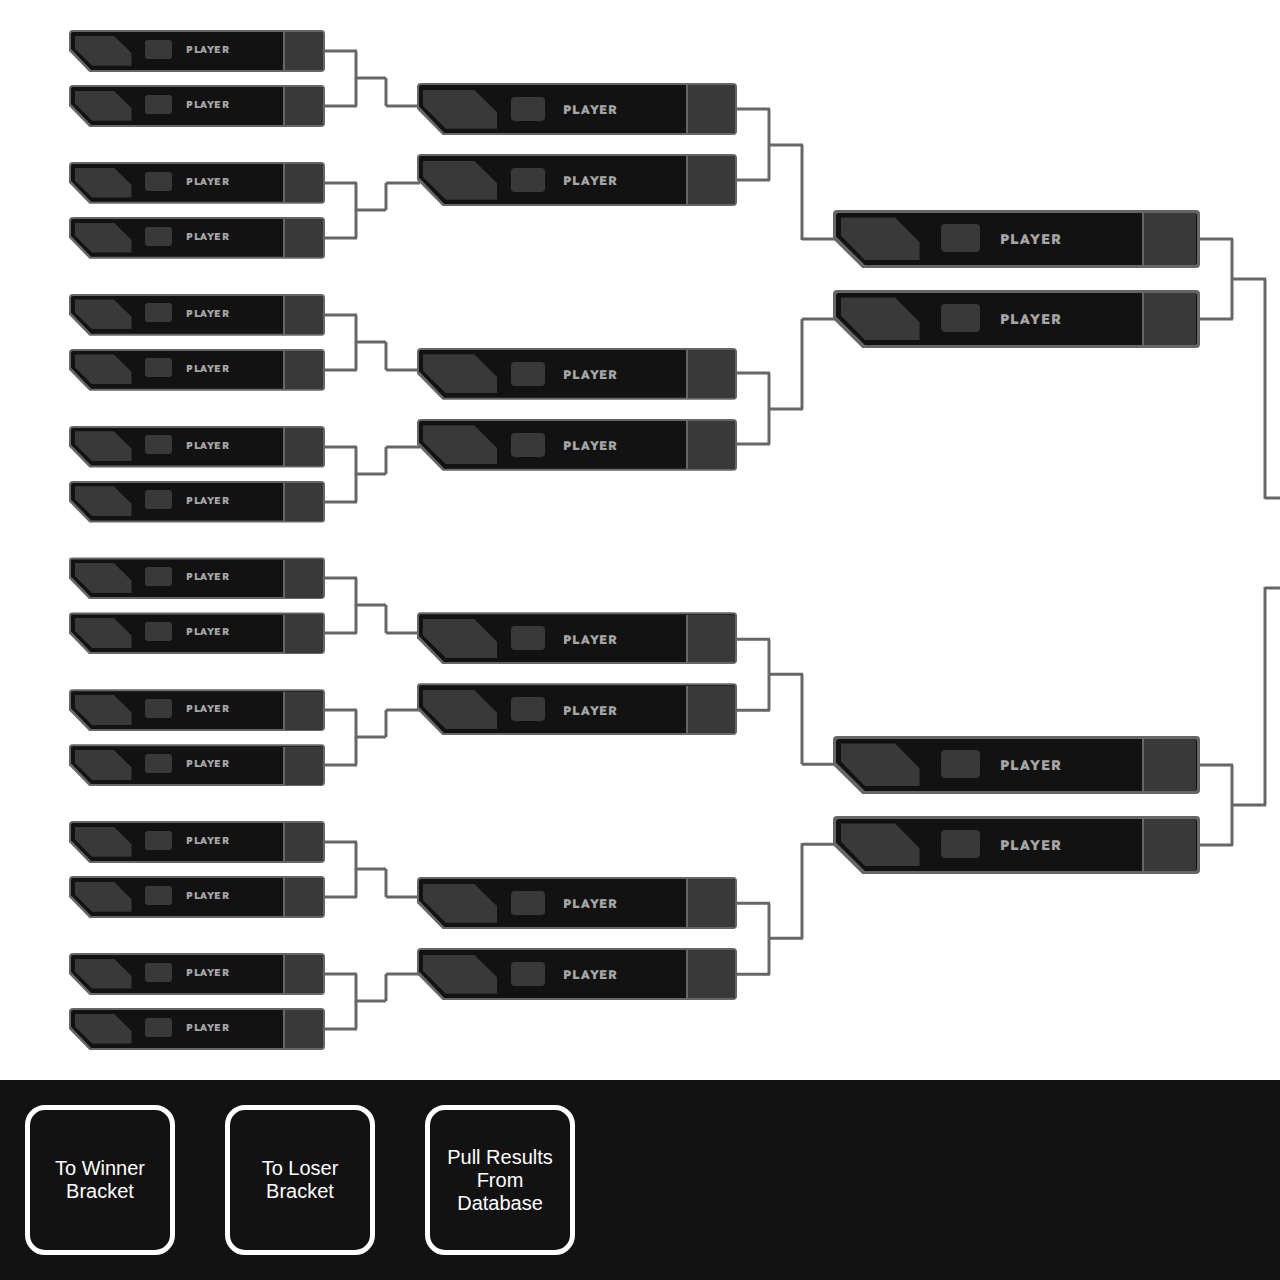
<file: brackets/index.html>
<!DOCTYPE html>
<html lang="en">
<head>
    <meta charset="UTF-8">
    <meta name="viewport" content="width=device-width, initial-scale=1.0">
    <title>Document</title>

    <script src="deps/reconnecting-websocket.min.js"></script>
	<script src="https://ajax.googleapis.com/ajax/libs/jquery/3.6.0/jquery.min.js"></script>

    <link href="css/style.css" rel="stylesheet">
    <link rel="preconnect" href="https://fonts.googleapis.com">
    <link rel="preconnect" href="https://fonts.gstatic.com" crossorigin>
    <link href="https://fonts.googleapis.com/css2?family=IBM+Plex+Mono:wght@600&family=Lexend:wght@700;800&display=swap" rel="stylesheet">
</head>
<body>
    <div id="main">
        <section class="bracketWhole" id="upperBracket">
            <!-- Winner Bracket Round 1 -->
            <section class="roundDisplayType display-flex-column-space-between" id="winnerBracketRound1">
                <div class="winnerBracketRound1Matches display-flex-column-space-between" id="match1" winnerTo="match13Player1" loserTo="match9Player1">
                    <div class="horizontalLayoutPlayer winnerBracketRound1" id="match1Player1">
                        <div class="horizontalLayoutPlayerOverlay winnerBracketRound1To2AndLowerBracketPlayerOverlay winnerBracketRound1Overlay"></div>
                        <div class="playerCardElement horizontalLayoutScore winnerBracketRound1Score"></div>
                        <div class="playerCardElement winnerBracketRound1Flag"></div>
                        <div class="winnerBracketRound1To4Name winnerBracketRound1Name">PLAYER</div>
                        <div class="playerCardElement horizontalLayoutPlayerProfilePicture winnerBracketRound1ProfilePicture"></div>
                    </div>
                    <div class="horizontalLayoutPlayer winnerBracketRound1" id="match1Player2">
                        <div class="horizontalLayoutPlayerOverlay winnerBracketRound1To2AndLowerBracketPlayerOverlay winnerBracketRound1Overlay"></div>
                        <div class="playerCardElement horizontalLayoutScore winnerBracketRound1Score"></div>
                        <div class="playerCardElement winnerBracketRound1Flag"></div>
                        <div class="winnerBracketRound1To4Name winnerBracketRound1Name">PLAYER</div>
                        <div class="playerCardElement horizontalLayoutPlayerProfilePicture winnerBracketRound1ProfilePicture"></div>
                    </div>
                </div>
                <div class="winnerBracketRound1Matches display-flex-column-space-between" id="match2" winnerTo="match13Player2" loserTo="match9Player2">
                    <div class="horizontalLayoutPlayer winnerBracketRound1" id="match2Player1">
                        <div class="horizontalLayoutPlayerOverlay winnerBracketRound1To2AndLowerBracketPlayerOverlay winnerBracketRound1Overlay"></div>
                        <div class="playerCardElement horizontalLayoutScore winnerBracketRound1Score"></div>
                        <div class="playerCardElement winnerBracketRound1Flag"></div>
                        <div class="winnerBracketRound1To4Name winnerBracketRound1Name">PLAYER</div>
                        <div class="playerCardElement horizontalLayoutPlayerProfilePicture winnerBracketRound1ProfilePicture"></div>
                    </div>
                    <div class="horizontalLayoutPlayer winnerBracketRound1" id="match2Player2">
                        <div class="horizontalLayoutPlayerOverlay winnerBracketRound1To2AndLowerBracketPlayerOverlay winnerBracketRound1Overlay"></div>
                        <div class="playerCardElement horizontalLayoutScore winnerBracketRound1Score"></div>
                        <div class="playerCardElement winnerBracketRound1Flag"></div>
                        <div class="winnerBracketRound1To4Name winnerBracketRound1Name">PLAYER</div>
                        <div class="playerCardElement horizontalLayoutPlayerProfilePicture winnerBracketRound1ProfilePicture"></div>
                    </div>
                </div>
                <div class="winnerBracketRound1Matches display-flex-column-space-between" id="match3" winnerTo="match14Player1" loserTo="match10Player1">
                    <div class="horizontalLayoutPlayer winnerBracketRound1" id="match3Player1">
                        <div class="horizontalLayoutPlayerOverlay winnerBracketRound1To2AndLowerBracketPlayerOverlay winnerBracketRound1Overlay"></div>
                        <div class="playerCardElement horizontalLayoutScore winnerBracketRound1Score"></div>
                        <div class="playerCardElement winnerBracketRound1Flag"></div>
                        <div class="winnerBracketRound1To4Name winnerBracketRound1Name">PLAYER</div>
                        <div class="playerCardElement horizontalLayoutPlayerProfilePicture winnerBracketRound1ProfilePicture"></div>
                    </div>
                    <div class="horizontalLayoutPlayer winnerBracketRound1" id="match3Player2">
                        <div class="horizontalLayoutPlayerOverlay winnerBracketRound1To2AndLowerBracketPlayerOverlay winnerBracketRound1Overlay"></div>
                        <div class="playerCardElement horizontalLayoutScore winnerBracketRound1Score"></div>
                        <div class="playerCardElement winnerBracketRound1Flag"></div>
                        <div class="winnerBracketRound1To4Name winnerBracketRound1Name">PLAYER</div>
                        <div class="playerCardElement horizontalLayoutPlayerProfilePicture winnerBracketRound1ProfilePicture"></div>
                    </div>
                </div>
                <div class="winnerBracketRound1Matches display-flex-column-space-between" id="match4" winnerTo="match14Player2" loserTo="match10Player2">
                    <div class="horizontalLayoutPlayer winnerBracketRound1" id="match4Player1">
                        <div class="horizontalLayoutPlayerOverlay winnerBracketRound1To2AndLowerBracketPlayerOverlay winnerBracketRound1Overlay"></div>
                        <div class="playerCardElement horizontalLayoutScore winnerBracketRound1Score"></div>
                        <div class="playerCardElement winnerBracketRound1Flag"></div>
                        <div class="winnerBracketRound1To4Name winnerBracketRound1Name">PLAYER</div>
                        <div class="playerCardElement horizontalLayoutPlayerProfilePicture winnerBracketRound1ProfilePicture"></div>
                    </div>
                    <div class="horizontalLayoutPlayer winnerBracketRound1" id="match4Player2">
                        <div class="horizontalLayoutPlayerOverlay winnerBracketRound1To2AndLowerBracketPlayerOverlay winnerBracketRound1Overlay"></div>
                        <div class="playerCardElement horizontalLayoutScore winnerBracketRound1Score"></div>
                        <div class="playerCardElement winnerBracketRound1Flag"></div>
                        <div class="winnerBracketRound1To4Name winnerBracketRound1Name">PLAYER</div>
                        <div class="playerCardElement horizontalLayoutPlayerProfilePicture winnerBracketRound1ProfilePicture"></div>
                    </div>
                </div>
                <div class="winnerBracketRound1Matches display-flex-column-space-between" id="match5" winnerTo="match15Player1" loserTo="match11Player1">
                    <div class="horizontalLayoutPlayer winnerBracketRound1" id="match5Player1">
                        <div class="horizontalLayoutPlayerOverlay winnerBracketRound1To2AndLowerBracketPlayerOverlay winnerBracketRound1Overlay"></div>
                        <div class="playerCardElement horizontalLayoutScore winnerBracketRound1Score"></div>
                        <div class="playerCardElement winnerBracketRound1Flag"></div>
                        <div class="winnerBracketRound1To4Name winnerBracketRound1Name">PLAYER</div>
                        <div class="playerCardElement horizontalLayoutPlayerProfilePicture winnerBracketRound1ProfilePicture"></div>
                    </div>
                    <div class="horizontalLayoutPlayer winnerBracketRound1" id="match5Player2">
                        <div class="horizontalLayoutPlayerOverlay winnerBracketRound1To2AndLowerBracketPlayerOverlay winnerBracketRound1Overlay"></div>
                        <div class="playerCardElement horizontalLayoutScore winnerBracketRound1Score"></div>
                        <div class="playerCardElement winnerBracketRound1Flag"></div>
                        <div class="winnerBracketRound1To4Name winnerBracketRound1Name">PLAYER</div>
                        <div class="playerCardElement horizontalLayoutPlayerProfilePicture winnerBracketRound1ProfilePicture"></div>
                    </div>
                </div>
                <div class="winnerBracketRound1Matches display-flex-column-space-between" id="match6" winnerTo="match15Player2" loserTo="match11Player2">
                    <div class="horizontalLayoutPlayer winnerBracketRound1" id="match6Player1">
                        <div class="horizontalLayoutPlayerOverlay winnerBracketRound1To2AndLowerBracketPlayerOverlay winnerBracketRound1Overlay"></div>
                        <div class="playerCardElement horizontalLayoutScore winnerBracketRound1Score"></div>
                        <div class="playerCardElement winnerBracketRound1Flag"></div>
                        <div class="winnerBracketRound1To4Name winnerBracketRound1Name">PLAYER</div>
                        <div class="playerCardElement horizontalLayoutPlayerProfilePicture winnerBracketRound1ProfilePicture"></div>
                    </div>
                    <div class="horizontalLayoutPlayer winnerBracketRound1" id="match6Player2">
                        <div class="horizontalLayoutPlayerOverlay winnerBracketRound1To2AndLowerBracketPlayerOverlay winnerBracketRound1Overlay"></div>
                        <div class="playerCardElement horizontalLayoutScore winnerBracketRound1Score"></div>
                        <div class="playerCardElement winnerBracketRound1Flag"></div>
                        <div class="winnerBracketRound1To4Name winnerBracketRound1Name">PLAYER</div>
                        <div class="playerCardElement horizontalLayoutPlayerProfilePicture winnerBracketRound1ProfilePicture"></div>
                    </div>
                </div>
                <div class="winnerBracketRound1Matches display-flex-column-space-between" id="match7" winnerTo="match16Player1" loserTo="match12Player1">
                    <div class="horizontalLayoutPlayer winnerBracketRound1" id="match7Player1">
                        <div class="horizontalLayoutPlayerOverlay winnerBracketRound1To2AndLowerBracketPlayerOverlay winnerBracketRound1Overlay"></div>
                        <div class="playerCardElement horizontalLayoutScore winnerBracketRound1Score"></div>
                        <div class="playerCardElement winnerBracketRound1Flag"></div>
                        <div class="winnerBracketRound1To4Name winnerBracketRound1Name">PLAYER</div>
                        <div class="playerCardElement horizontalLayoutPlayerProfilePicture winnerBracketRound1ProfilePicture"></div>
                    </div>
                    <div class="horizontalLayoutPlayer winnerBracketRound1" id="match7Player2">
                        <div class="horizontalLayoutPlayerOverlay winnerBracketRound1To2AndLowerBracketPlayerOverlay winnerBracketRound1Overlay"></div>
                        <div class="playerCardElement horizontalLayoutScore winnerBracketRound1Score"></div>
                        <div class="playerCardElement winnerBracketRound1Flag"></div>
                        <div class="winnerBracketRound1To4Name winnerBracketRound1Name">PLAYER</div>
                        <div class="playerCardElement horizontalLayoutPlayerProfilePicture winnerBracketRound1ProfilePicture"></div>
                    </div>
                </div>
                <div class="winnerBracketRound1Matches display-flex-column-space-between" id="match8" winnerTo="match16Player2" loserTo="match12Player2">
                    <div class="horizontalLayoutPlayer winnerBracketRound1" id="match8Player1">
                        <div class="horizontalLayoutPlayerOverlay winnerBracketRound1To2AndLowerBracketPlayerOverlay winnerBracketRound1Overlay"></div>
                        <div class="playerCardElement horizontalLayoutScore winnerBracketRound1Score"></div>
                        <div class="playerCardElement winnerBracketRound1Flag"></div>
                        <div class="winnerBracketRound1To4Name winnerBracketRound1Name">PLAYER</div>
                        <div class="playerCardElement horizontalLayoutPlayerProfilePicture winnerBracketRound1ProfilePicture"></div>
                    </div>
                    <div class="horizontalLayoutPlayer winnerBracketRound1" id="match8Player2">
                        <div class="horizontalLayoutPlayerOverlay winnerBracketRound1To2AndLowerBracketPlayerOverlay winnerBracketRound1Overlay"></div>
                        <div class="playerCardElement horizontalLayoutScore winnerBracketRound1Score"></div>
                        <div class="playerCardElement winnerBracketRound1Flag"></div>
                        <div class="winnerBracketRound1To4Name winnerBracketRound1Name">PLAYER</div>
                        <div class="playerCardElement horizontalLayoutPlayerProfilePicture winnerBracketRound1ProfilePicture"></div>
                    </div>
                </div>
            </section>
            <section class="roundDisplayType display-flex-column-space-between" id="winnerBracketRound1Lines">
                <svg width="95" height="97" id="linesMatch1"></svg>
                <svg width="95" height="97" id="linesMatch2"></svg>
                <svg width="95" height="97" id="linesMatch3"></svg>
                <svg width="95" height="97" id="linesMatch4"></svg>
                <svg width="95" height="97" id="linesMatch5"></svg>
                <svg width="95" height="97" id="linesMatch6"></svg>
                <svg width="95" height="97" id="linesMatch7"></svg>
                <svg width="95" height="97" id="linesMatch8"></svg>
            </section>
            <!-- Winner Bracket Round 2 -->
            <section class="roundDisplayType display-flex-column-space-between" id="winnerBracketRound2">
                <div class="winnerBracketRound2Matches display-flex-column-space-between" id="match13" winnerTo="match23Player1" loserTo="match17Player1">
                    <div class="horizontalLayoutPlayer winnerBracketRound2" id="match13Player1">
                        <div class="horizontalLayoutPlayerOverlay winnerBracketRound1To2AndLowerBracketPlayerOverlay winnerBracketRound2Overlay"></div>
                        <div class="playerCardElement horizontalLayoutScore winnerBracketRound2Score"></div>
                        <div class="playerCardElement winnerBracketRound2Flag"></div>
                        <div class="winnerBracketRound1To4Name winnerBracketRound2Name">PLAYER</div>
                        <div class="playerCardElement horizontalLayoutPlayerProfilePicture winnerBracketRound2ProfilePicture"></div>
                    </div>
                    <div class="horizontalLayoutPlayer winnerBracketRound2" id="match13Player2">
                        <div class="horizontalLayoutPlayerOverlay winnerBracketRound1To2AndLowerBracketPlayerOverlay winnerBracketRound2Overlay"></div>
                        <div class="playerCardElement horizontalLayoutScore winnerBracketRound2Score"></div>
                        <div class="playerCardElement winnerBracketRound2Flag"></div>
                        <div class="winnerBracketRound1To4Name winnerBracketRound2Name">PLAYER</div>
                        <div class="playerCardElement horizontalLayoutPlayerProfilePicture winnerBracketRound2ProfilePicture"></div>
                    </div>
                </div>
                <div class="winnerBracketRound2Matches display-flex-column-space-between" id="match14" winnerTo="match23Player2" loserTo="match18Player1">
                    <div class="horizontalLayoutPlayer winnerBracketRound2" id="match14Player1">
                        <div class="horizontalLayoutPlayerOverlay winnerBracketRound1To2AndLowerBracketPlayerOverlay winnerBracketRound2Overlay"></div>
                        <div class="playerCardElement horizontalLayoutScore winnerBracketRound2Score"></div>
                        <div class="playerCardElement winnerBracketRound2Flag"></div>
                        <div class="winnerBracketRound1To4Name winnerBracketRound2Name">PLAYER</div>
                        <div class="playerCardElement horizontalLayoutPlayerProfilePicture winnerBracketRound2ProfilePicture"></div>
                    </div>
                    <div class="horizontalLayoutPlayer winnerBracketRound2" id="match14Player2">
                        <div class="horizontalLayoutPlayerOverlay winnerBracketRound1To2AndLowerBracketPlayerOverlay winnerBracketRound2Overlay"></div>
                        <div class="playerCardElement horizontalLayoutScore winnerBracketRound2Score"></div>
                        <div class="playerCardElement winnerBracketRound2Flag"></div>
                        <div class="winnerBracketRound1To4Name winnerBracketRound2Name">PLAYER</div>
                        <div class="playerCardElement horizontalLayoutPlayerProfilePicture winnerBracketRound2ProfilePicture"></div>
                    </div>
                </div>
                <div class="winnerBracketRound2Matches display-flex-column-space-between" id="match15"  winnerTo="match24Player1" loserTo="match19Player1">
                    <div class="horizontalLayoutPlayer winnerBracketRound2" id="match15Player1">
                        <div class="horizontalLayoutPlayerOverlay winnerBracketRound1To2AndLowerBracketPlayerOverlay winnerBracketRound2Overlay"></div>
                        <div class="playerCardElement horizontalLayoutScore winnerBracketRound2Score"></div>
                        <div class="playerCardElement winnerBracketRound2Flag"></div>
                        <div class="winnerBracketRound1To4Name winnerBracketRound2Name">PLAYER</div>
                        <div class="playerCardElement horizontalLayoutPlayerProfilePicture winnerBracketRound2ProfilePicture"></div>
                    </div>
                    <div class="horizontalLayoutPlayer winnerBracketRound2" id="match15Player2">
                        <div class="horizontalLayoutPlayerOverlay winnerBracketRound1To2AndLowerBracketPlayerOverlay winnerBracketRound2Overlay"></div>
                        <div class="playerCardElement horizontalLayoutScore winnerBracketRound2Score"></div>
                        <div class="playerCardElement winnerBracketRound2Flag"></div>
                        <div class="winnerBracketRound1To4Name winnerBracketRound2Name">PLAYER</div>
                        <div class="playerCardElement horizontalLayoutPlayerProfilePicture winnerBracketRound2ProfilePicture"></div>
                    </div>
                </div>
                <div class="winnerBracketRound2Matches display-flex-column-space-between" id="match16" winnerTo="match24Player2" loserTo="match20Player1">
                    <div class="horizontalLayoutPlayer winnerBracketRound2" id="match16Player1">
                        <div class="horizontalLayoutPlayerOverlay winnerBracketRound1To2AndLowerBracketPlayerOverlay winnerBracketRound2Overlay"></div>
                        <div class="playerCardElement horizontalLayoutScore winnerBracketRound2Score"></div>
                        <div class="playerCardElement winnerBracketRound2Flag"></div>
                        <div class="winnerBracketRound1To4Name winnerBracketRound2Name">PLAYER</div>
                        <div class="playerCardElement horizontalLayoutPlayerProfilePicture winnerBracketRound2ProfilePicture"></div>
                    </div>
                    <div class="horizontalLayoutPlayer winnerBracketRound2" id="match16Player2">
                        <div class="horizontalLayoutPlayerOverlay winnerBracketRound1To2AndLowerBracketPlayerOverlay winnerBracketRound2Overlay"></div>
                        <div class="playerCardElement horizontalLayoutScore winnerBracketRound2Score"></div>
                        <div class="playerCardElement winnerBracketRound2Flag"></div>
                        <div class="winnerBracketRound1To4Name winnerBracketRound2Name">PLAYER</div>
                        <div class="playerCardElement horizontalLayoutPlayerProfilePicture winnerBracketRound2ProfilePicture"></div>
                    </div>
                </div>
            </section>
            <section class="roundDisplayType display-flex-column-space-between" id="winnerBracketRound2Lines">
                <svg width="100" height="229.25" id="linesMatch13"></svg>
                <svg width="100" height="229.25" id="linesMatch14"></svg>
                <svg width="100" height="229.25" id="linesMatch15"></svg>
                <svg width="100" height="229.25" id="linesMatch16"></svg>
            </section>
            <!-- Winner Bracket Round 3 -->
            <section class="roundDisplayType display-flex-column-space-between" id="winnerBracketRound3">
                <div class="winnerBracketRound3Matches display-flex-column-space-between" id="match23" winnerTo="match28Player1" loserTo="match25Player1">
                    <div class="horizontalLayoutPlayer winnerBracketRound3" id="match23Player1">
                        <div class="horizontalLayoutPlayerOverlay winnerBracketRound3To4Overlay winnerBracketRound3Overlay"></div>
                        <div class="playerCardElement horizontalLayoutScore winnerBracketRound3Score"></div>
                        <div class="playerCardElement winnerBracketRound3Flag"></div>
                        <div class="winnerBracketRound1To4Name winnerBracketRound3Name">PLAYER</div>
                        <div class="playerCardElement horizontalLayoutPlayerProfilePicture winnerBracketRound3ProfilePicture"></div>
                    </div>
                    <div class="horizontalLayoutPlayer winnerBracketRound3" id="match23Player2">
                        <div class="horizontalLayoutPlayerOverlay winnerBracketRound3To4Overlay winnerBracketRound3Overlay"></div>
                        <div class="playerCardElement horizontalLayoutScore winnerBracketRound3Score"></div>
                        <div class="playerCardElement winnerBracketRound3Flag"></div>
                        <div class="winnerBracketRound1To4Name winnerBracketRound3Name">PLAYER</div>
                        <div class="playerCardElement horizontalLayoutPlayerProfilePicture winnerBracketRound3ProfilePicture"></div>
                    </div>
                </div>
                <div class="winnerBracketRound3Matches display-flex-column-space-between" id="match24" winnerTo="match28Player2" loserTo="match26Player1">
                    <div class="horizontalLayoutPlayer winnerBracketRound3" id="match24Player1">
                        <div class="horizontalLayoutPlayerOverlay winnerBracketRound3To4Overlay winnerBracketRound3Overlay"></div>
                        <div class="playerCardElement horizontalLayoutScore winnerBracketRound3Score"></div>
                        <div class="playerCardElement winnerBracketRound3Flag"></div>
                        <div class="winnerBracketRound1To4Name winnerBracketRound3Name">PLAYER</div>
                        <div class="playerCardElement horizontalLayoutPlayerProfilePicture winnerBracketRound3ProfilePicture"></div>
                    </div>
                    <div class="horizontalLayoutPlayer winnerBracketRound3" id="match24Player2">
                        <div class="horizontalLayoutPlayerOverlay winnerBracketRound3To4Overlay winnerBracketRound3Overlay"></div>
                        <div class="playerCardElement horizontalLayoutScore winnerBracketRound3Score"></div>
                        <div class="playerCardElement winnerBracketRound3Flag"></div>
                        <div class="winnerBracketRound1To4Name winnerBracketRound3Name">PLAYER</div>
                        <div class="playerCardElement horizontalLayoutPlayerProfilePicture winnerBracketRound3ProfilePicture"></div>
                    </div>
                </div>
            </section>
            <section class="roundDisplayType display-flex-column-space-between" id="winnerBracketRound3Lines">
                <svg width="100" height="332" id="linesMatch23"></svg>
                <svg width="100" height="332" id="linesMatch24"></svg>
            </section>
            <!-- Winner Bracket Round 4 -->
            <section class="roundDisplayType display-flex-column-space-between" id="winnerBracketRound4">
                <div class="winnerBracketRound4Matches display-flex-column-space-between" id="match28" winnerTo="match30Player1" loserTo="match29Player1">
                    <div class="horizontalLayoutPlayer winnerBracketRound4" id="match28Player1">
                        <div class="horizontalLayoutPlayerOverlay winnerBracketRound3To4Overlay winnerBracketRound4Overlay"></div>
                        <div class="playerCardElement horizontalLayoutScore winnerBracketRound4Score"></div>
                        <div class="playerCardElement winnerBracketRound4Flag"></div>
                        <div class="winnerBracketRound1To4Name winnerBracketRound4Name">PLAYER</div>
                        <div class="playerCardElement horizontalLayoutPlayerProfilePicture winnerBracketRound4ProfilePicture"></div>
                    </div>
                    <div class="horizontalLayoutPlayer winnerBracketRound4" id="match28Player2">
                        <div class="horizontalLayoutPlayerOverlay winnerBracketRound3To4Overlay winnerBracketRound4Overlay"></div>
                        <div class="playerCardElement horizontalLayoutScore winnerBracketRound4Score"></div>
                        <div class="playerCardElement winnerBracketRound4Flag"></div>
                        <div class="winnerBracketRound1To4Name winnerBracketRound4Name">PLAYER</div>
                        <div class="playerCardElement horizontalLayoutPlayerProfilePicture winnerBracketRound4ProfilePicture"></div>
                    </div>
                </div>
            </section>
            <section class="roundDisplayType display-flex-column-space-between" id="winnerBracketRound4Lines">
                <svg width="75" height="147" id="linesMatch28"></svg>
            </section>
            <!-- Winner Bracket Round 5 -->
            <section class="roundDisplayType display-flex-column-space-between" id="winnerBracketRound5">
                <div class="winnerBracketRound5Matches display-flex-column-space-between" id="match30" winnerTo="match31Player1" loserTo="match31Player2">
                    <div class="winnerBracketRound5And6Upper winnerBracketRound5And6Container" id="match30Player1">
                        <div class="winnerBracketRound5And6Overlay winnerBracketRound5And6UpperOverlay"></div>
                        <div class="playerCardElement winnerBracketRound5And6Score winnerBracketRound5And6UpperScore"></div>
                        <div class="playerCardElement winnerBracketRound5And6Flag winnerBracketRound5And6UpperFlag"></div>
                        <div class="verticalLayoutPlayerName winnerBracketRound5And6Name winnerBracketRound5And6UpperName">PLAYER</div>
                        <div class="playerCardElement winnerBracketRound5And6ProfilePicture verticalTopProfilePicture winnerBracketRound5And6UpperProfilePicture"></div>
                    </div>
                    <div class="winnerBracketRound5And6Lower winnerBracketRound5And6Container" id="match30Player2">
                        <div class="winnerBracketRound5And6Overlay winnerBracketRound5And6LowerOverlay"></div>
                        <div class="playerCardElement winnerBracketRound5And6Score winnerBracketRound5And6LowerScore"></div>
                        <div class="playerCardElement winnerBracketRound5And6Flag winnerBracketRound5And6LowerFlag"></div>
                        <div class="verticalLayoutPlayerName winnerBracketRound5And6Name winnerBracketRound5And6LowerName">PLAYER</div>
                        <div class="playerCardElement winnerBracketRound5And6ProfilePicture verticalBottomProfilePicture winnerBracketRound5And6LowerProfilePicture"></div>
                    </div>
                </div>
            </section>
            <section class="roundDisplayType display-flex-column-space-between" id="winnerBracketRound5Lines">
                <svg width="125" height="84" id="linesMatch30"></svg>
            </section>
            <!-- Winner Bracket Round 6 -->
            <section class="roundDisplayType display-flex-column-space-between" id="winnerBracketRound6">
                <div class="winnerBracketRound6Matches display-flex-column-space-between" id="match31">
                    <div class="winnerBracketRound5And6Upper winnerBracketRound5And6Container" id="match31Player1">
                        <div class="winnerBracketRound5And6Overlay winnerBracketRound5And6UpperOverlay"></div>
                        <div class="playerCardElement winnerBracketRound5And6Score winnerBracketRound5And6UpperScore"></div>
                        <div class="playerCardElement winnerBracketRound5And6Flag winnerBracketRound5And6UpperFlag"></div>
                        <div class="verticalLayoutPlayerName winnerBracketRound5And6Name winnerBracketRound5And6UpperName">PLAYER</div>
                        <div class="playerCardElement winnerBracketRound5And6ProfilePicture verticalTopProfilePicture winnerBracketRound5And6UpperProfilePicture"></div>
                    </div>
                    <div class="winnerBracketRound5And6Lower winnerBracketRound5And6Container" id="match31Player2">
                        <div class="winnerBracketRound5And6Overlay winnerBracketRound5And6LowerOverlay"></div>
                        <div class="playerCardElement winnerBracketRound5And6Score winnerBracketRound5And6LowerScore"></div>
                        <div class="playerCardElement winnerBracketRound5And6Flag winnerBracketRound5And6LowerFlag"></div>
                        <div class="verticalLayoutPlayerName winnerBracketRound5And6Name winnerBracketRound5And6LowerName">PLAYER</div>
                        <div class="playerCardElement winnerBracketRound5And6ProfilePicture verticalBottomProfilePicture winnerBracketRound5And6LowerProfilePicture"></div>
                    </div>
                </div>
            </section>
        </section>
        <section class="bracketWhole" id="lowerBracket">
            <!-- Lower Bracket Round 1 -->
            <section class="roundDisplayType display-flex-column-space-between lowerBracketRound lowerBracketRounds1And2" id="lowerBracketRound1">
                <div class="lowerBracketRound1Match" id="match9" winnerTo="match20Player2">
                    <div class="horizontalLayoutPlayer lowerBracketPlayer" id="match9Player1">
                        <div class="horizontalLayoutPlayerOverlay winnerBracketRound1To2AndLowerBracketPlayerOverlay lowerBracketPlayerOverlay"></div>
                        <div class="playerCardElement horizontalLayoutScore lowerBracketPlayerScore"></div>
                        <div class="playerCardElement lowerBracketPlayerFlag"></div>
                        <div class="lowerBracketPlayerName">PLAYER</div>
                        <div class="horizontalLayoutPlayerProfilePicture playerCard lowerBracketPlayerProfilePicture"></div>
                    </div>
                    <div class="horizontalLayoutPlayer lowerBracketPlayer" id="match9Player2">
                        <div class="horizontalLayoutPlayerOverlay winnerBracketRound1To2AndLowerBracketPlayerOverlay lowerBracketPlayerOverlay"></div>
                        <div class="playerCardElement horizontalLayoutScore lowerBracketPlayerScore"></div>
                        <div class="playerCardElement lowerBracketPlayerFlag"></div>
                        <div class="lowerBracketPlayerName">PLAYER</div>
                        <div class="horizontalLayoutPlayerProfilePicture playerCard lowerBracketPlayerProfilePicture"></div>
                    </div>
                </div>
                <div class="lowerBracketRound1Match" id="match10" winnerTo="match19Player2">
                    <div class="horizontalLayoutPlayer lowerBracketPlayer" id="match10Player1">
                        <div class="horizontalLayoutPlayerOverlay winnerBracketRound1To2AndLowerBracketPlayerOverlay lowerBracketPlayerOverlay"></div>
                        <div class="playerCardElement horizontalLayoutScore lowerBracketPlayerScore"></div>
                        <div class="playerCardElement lowerBracketPlayerFlag"></div>
                        <div class="lowerBracketPlayerName">PLAYER</div>
                        <div class="horizontalLayoutPlayerProfilePicture playerCard lowerBracketPlayerProfilePicture"></div>
                    </div>
                    <div class="horizontalLayoutPlayer lowerBracketPlayer" id="match10Player2">
                        <div class="horizontalLayoutPlayerOverlay winnerBracketRound1To2AndLowerBracketPlayerOverlay lowerBracketPlayerOverlay"></div>
                        <div class="playerCardElement horizontalLayoutScore lowerBracketPlayerScore"></div>
                        <div class="playerCardElement lowerBracketPlayerFlag"></div>
                        <div class="lowerBracketPlayerName">PLAYER</div>
                        <div class="horizontalLayoutPlayerProfilePicture playerCard lowerBracketPlayerProfilePicture"></div>
                    </div>
                </div>
                <div class="lowerBracketRound1Match" id="match11" winnerTo="match18Player2">
                    <div class="horizontalLayoutPlayer lowerBracketPlayer" id="match11Player1">
                        <div class="horizontalLayoutPlayerOverlay winnerBracketRound1To2AndLowerBracketPlayerOverlay lowerBracketPlayerOverlay"></div>
                        <div class="playerCardElement horizontalLayoutScore lowerBracketPlayerScore"></div>
                        <div class="playerCardElement lowerBracketPlayerFlag"></div>
                        <div class="lowerBracketPlayerName">PLAYER</div>
                        <div class="horizontalLayoutPlayerProfilePicture playerCard lowerBracketPlayerProfilePicture"></div>
                    </div>
                    <div class="horizontalLayoutPlayer lowerBracketPlayer" id="match11Player2">
                        <div class="horizontalLayoutPlayerOverlay winnerBracketRound1To2AndLowerBracketPlayerOverlay lowerBracketPlayerOverlay"></div>
                        <div class="playerCardElement horizontalLayoutScore lowerBracketPlayerScore"></div>
                        <div class="playerCardElement lowerBracketPlayerFlag"></div>
                        <div class="lowerBracketPlayerName">PLAYER</div>
                        <div class="horizontalLayoutPlayerProfilePicture playerCard lowerBracketPlayerProfilePicture"></div>
                    </div>
                </div>
                <div class="lowerBracketRound1Match" id="match12" winnerTo="match17Player2">
                    <div class="horizontalLayoutPlayer lowerBracketPlayer" id="match12Player1">
                        <div class="horizontalLayoutPlayerOverlay winnerBracketRound1To2AndLowerBracketPlayerOverlay lowerBracketPlayerOverlay"></div>
                        <div class="playerCardElement horizontalLayoutScore lowerBracketPlayerScore"></div>
                        <div class="playerCardElement lowerBracketPlayerFlag"></div>
                        <div class="lowerBracketPlayerName">PLAYER</div>
                        <div class="horizontalLayoutPlayerProfilePicture playerCard lowerBracketPlayerProfilePicture"></div>
                    </div>
                    <div class="horizontalLayoutPlayer lowerBracketPlayer" id="match12Player2">
                        <div class="horizontalLayoutPlayerOverlay winnerBracketRound1To2AndLowerBracketPlayerOverlay lowerBracketPlayerOverlay"></div>
                        <div class="playerCardElement horizontalLayoutScore lowerBracketPlayerScore"></div>
                        <div class="playerCardElement lowerBracketPlayerFlag"></div>
                        <div class="lowerBracketPlayerName">PLAYER</div>
                        <div class="horizontalLayoutPlayerProfilePicture playerCard lowerBracketPlayerProfilePicture"></div>
                    </div>
                </div>
            </section>
            <section class="roundDisplayType display-flex-column-space-between lowerBracketRounds1And2Lines" id="lowerBracketRound1Lines">
                <svg width="44" height="120" id="linesMatch9"></svg>
                <svg width="44" height="120" id="linesMatch10"></svg>
                <svg width="44" height="120" id="linesMatch11"></svg>
                <svg width="44" height="120" id="linesMatch12"></svg>
            </section>
            <!-- Lower Bracket Round 2 -->
            <section class="roundDisplayType display-flex-column-space-between lowerBracketRound lowerBracketRounds1And2" id="lowerBracketRound2">
                <div class="lowerBracketRound1Match" id="match20" winnerTo="match22Player1">
                    <div class="horizontalLayoutPlayer lowerBracketPlayer" id="match20Player1">
                        <div class="horizontalLayoutPlayerOverlay winnerBracketRound1To2AndLowerBracketPlayerOverlay lowerBracketPlayerOverlay"></div>
                        <div class="playerCardElement horizontalLayoutScore lowerBracketPlayerScore"></div>
                        <div class="playerCardElement lowerBracketPlayerFlag"></div>
                        <div class="lowerBracketPlayerName">PLAYER</div>
                        <div class="horizontalLayoutPlayerProfilePicture playerCard lowerBracketPlayerProfilePicture"></div>
                    </div>
                    <div class="horizontalLayoutPlayer lowerBracketPlayer" id="match20Player2">
                        <div class="horizontalLayoutPlayerOverlay winnerBracketRound1To2AndLowerBracketPlayerOverlay lowerBracketPlayerOverlay"></div>
                        <div class="playerCardElement horizontalLayoutScore lowerBracketPlayerScore"></div>
                        <div class="playerCardElement lowerBracketPlayerFlag"></div>
                        <div class="lowerBracketPlayerName">PLAYER</div>
                        <div class="horizontalLayoutPlayerProfilePicture playerCard lowerBracketPlayerProfilePicture"></div>
                    </div>
                </div>
                <div class="lowerBracketRound1Match" id="match19" winnerTo="match22Player2">
                    <div class="horizontalLayoutPlayer lowerBracketPlayer" id="match19Player1">
                        <div class="horizontalLayoutPlayerOverlay winnerBracketRound1To2AndLowerBracketPlayerOverlay lowerBracketPlayerOverlay"></div>
                        <div class="playerCardElement horizontalLayoutScore lowerBracketPlayerScore"></div>
                        <div class="playerCardElement lowerBracketPlayerFlag"></div>
                        <div class="lowerBracketPlayerName">PLAYER</div>
                        <div class="horizontalLayoutPlayerProfilePicture playerCard lowerBracketPlayerProfilePicture"></div>
                    </div>
                    <div class="horizontalLayoutPlayer lowerBracketPlayer" id="match19Player2">
                        <div class="horizontalLayoutPlayerOverlay winnerBracketRound1To2AndLowerBracketPlayerOverlay lowerBracketPlayerOverlay"></div>
                        <div class="playerCardElement horizontalLayoutScore lowerBracketPlayerScore"></div>
                        <div class="playerCardElement lowerBracketPlayerFlag"></div>
                        <div class="lowerBracketPlayerName">PLAYER</div>
                        <div class="horizontalLayoutPlayerProfilePicture playerCard lowerBracketPlayerProfilePicture"></div>
                    </div>
                </div>
                <div class="lowerBracketRound1Match" id="match18" winnerTo="match21Player1">
                    <div class="horizontalLayoutPlayer lowerBracketPlayer" id="match18Player1">
                        <div class="horizontalLayoutPlayerOverlay winnerBracketRound1To2AndLowerBracketPlayerOverlay lowerBracketPlayerOverlay"></div>
                        <div class="playerCardElement horizontalLayoutScore lowerBracketPlayerScore"></div>
                        <div class="playerCardElement lowerBracketPlayerFlag"></div>
                        <div class="lowerBracketPlayerName">PLAYER</div>
                        <div class="horizontalLayoutPlayerProfilePicture playerCard lowerBracketPlayerProfilePicture"></div>
                    </div>
                    <div class="horizontalLayoutPlayer lowerBracketPlayer" id="match18Player2">
                        <div class="horizontalLayoutPlayerOverlay winnerBracketRound1To2AndLowerBracketPlayerOverlay lowerBracketPlayerOverlay"></div>
                        <div class="playerCardElement horizontalLayoutScore lowerBracketPlayerScore"></div>
                        <div class="playerCardElement lowerBracketPlayerFlag"></div>
                        <div class="lowerBracketPlayerName">PLAYER</div>
                        <div class="horizontalLayoutPlayerProfilePicture playerCard lowerBracketPlayerProfilePicture"></div>
                    </div>
                </div>
                <div class="lowerBracketRound1Match" id="match17" winnerTo="match21Player2">
                    <div class="horizontalLayoutPlayer lowerBracketPlayer" id="match17Player1">
                        <div class="horizontalLayoutPlayerOverlay winnerBracketRound1To2AndLowerBracketPlayerOverlay lowerBracketPlayerOverlay"></div>
                        <div class="playerCardElement horizontalLayoutScore lowerBracketPlayerScore"></div>
                        <div class="playerCardElement lowerBracketPlayerFlag"></div>
                        <div class="lowerBracketPlayerName">PLAYER</div>
                        <div class="horizontalLayoutPlayerProfilePicture playerCard lowerBracketPlayerProfilePicture"></div>
                    </div>
                    <div class="horizontalLayoutPlayer lowerBracketPlayer" id="match17Player2">
                        <div class="horizontalLayoutPlayerOverlay winnerBracketRound1To2AndLowerBracketPlayerOverlay lowerBracketPlayerOverlay"></div>
                        <div class="playerCardElement horizontalLayoutScore lowerBracketPlayerScore"></div>
                        <div class="playerCardElement lowerBracketPlayerFlag"></div>
                        <div class="lowerBracketPlayerName">PLAYER</div>
                        <div class="horizontalLayoutPlayerProfilePicture playerCard lowerBracketPlayerProfilePicture"></div>
                    </div>
                </div>
            </section>
            <section class="roundDisplayType display-flex-column-space-between lowerBracketRounds1And2Lines" id="lowerBracketRound2Lines">
                <svg width="40" height="120" id="linesMatch20"></svg>
                <svg width="40" height="120" id="linesMatch19"></svg>
                <svg width="40" height="120" id="linesMatch18"></svg>
                <svg width="40" height="120" id="linesMatch17"></svg>
            </section>
            <!-- Lower Bracket Round 3 -->
            <section class="roundDisplayType display-flex-column-space-between lowerBracketRound" id="lowerBracketRound3">
                <div class="lowerBracketRound1Match" id="match22" winnerTo="match25Player2">
                    <div class="horizontalLayoutPlayer lowerBracketPlayer" id="match22Player1" winnerTo="match25Player2">
                        <div class="horizontalLayoutPlayerOverlay winnerBracketRound1To2AndLowerBracketPlayerOverlay lowerBracketPlayerOverlay"></div>
                        <div class="playerCardElement horizontalLayoutScore lowerBracketPlayerScore"></div>
                        <div class="playerCardElement lowerBracketPlayerFlag"></div>
                        <div class="lowerBracketPlayerName">PLAYER</div>
                        <div class="horizontalLayoutPlayerProfilePicture playerCard lowerBracketPlayerProfilePicture"></div>
                    </div>
                    <div class="horizontalLayoutPlayer lowerBracketPlayer" id="match22Player2">
                        <div class="horizontalLayoutPlayerOverlay winnerBracketRound1To2AndLowerBracketPlayerOverlay lowerBracketPlayerOverlay"></div>
                        <div class="playerCardElement horizontalLayoutScore lowerBracketPlayerScore"></div>
                        <div class="playerCardElement lowerBracketPlayerFlag"></div>
                        <div class="lowerBracketPlayerName">PLAYER</div>
                        <div class="horizontalLayoutPlayerProfilePicture playerCard lowerBracketPlayerProfilePicture"></div>
                    </div>
                </div>
                <div class="lowerBracketRound1Match" id="match21" winnerTo="match26Player2">
                    <div class="horizontalLayoutPlayer lowerBracketPlayer" id="match21Player1" winnerTo="match26Player2">
                        <div class="horizontalLayoutPlayerOverlay winnerBracketRound1To2AndLowerBracketPlayerOverlay lowerBracketPlayerOverlay"></div>
                        <div class="playerCardElement horizontalLayoutScore lowerBracketPlayerScore"></div>
                        <div class="playerCardElement lowerBracketPlayerFlag"></div>
                        <div class="lowerBracketPlayerName">PLAYER</div>
                        <div class="horizontalLayoutPlayerProfilePicture playerCard lowerBracketPlayerProfilePicture"></div>
                    </div>
                    <div class="horizontalLayoutPlayer lowerBracketPlayer" id="match21Player2">
                        <div class="horizontalLayoutPlayerOverlay winnerBracketRound1To2AndLowerBracketPlayerOverlay lowerBracketPlayerOverlay"></div>
                        <div class="playerCardElement horizontalLayoutScore lowerBracketPlayerScore"></div>
                        <div class="playerCardElement lowerBracketPlayerFlag"></div>
                        <div class="lowerBracketPlayerName">PLAYER</div>
                        <div class="horizontalLayoutPlayerProfilePicture playerCard lowerBracketPlayerProfilePicture"></div>
                    </div>
                </div>
            </section>
            <section class="roundDisplayType display-flex-column-space-between lowerBracketRounds3And4Lines" id="lowerBracketRound3Lines">
                <svg width="44" height="120" id="linesMatch22"></svg>
                <svg width="44" height="120" id="linesMatch21"></svg>
            </section>
            <!-- Lower Bracket Round 4 -->
            <section class="roundDisplayType display-flex-column-space-between lowerBracketRound" id="lowerBracketRound4">
                <div class="lowerBracketRound1Match" id="match25" winnerTo="match27Player1">
                    <div class="horizontalLayoutPlayer lowerBracketPlayer" id="match25Player1">
                        <div class="horizontalLayoutPlayerOverlay winnerBracketRound1To2AndLowerBracketPlayerOverlay lowerBracketPlayerOverlay"></div>
                        <div class="playerCardElement horizontalLayoutScore lowerBracketPlayerScore"></div>
                        <div class="playerCardElement lowerBracketPlayerFlag"></div>
                        <div class="lowerBracketPlayerName">PLAYER</div>
                        <div class="horizontalLayoutPlayerProfilePicture playerCard lowerBracketPlayerProfilePicture"></div>
                    </div>
                    <div class="horizontalLayoutPlayer lowerBracketPlayer" id="match25Player2">
                        <div class="horizontalLayoutPlayerOverlay winnerBracketRound1To2AndLowerBracketPlayerOverlay lowerBracketPlayerOverlay"></div>
                        <div class="playerCardElement horizontalLayoutScore lowerBracketPlayerScore"></div>
                        <div class="playerCardElement lowerBracketPlayerFlag"></div>
                        <div class="lowerBracketPlayerName">PLAYER</div>
                        <div class="horizontalLayoutPlayerProfilePicture playerCard lowerBracketPlayerProfilePicture"></div>
                    </div>
                </div>
                <div class="lowerBracketRound1Match" id="match26" winnerTo="match27Player2">
                    <div class="horizontalLayoutPlayer lowerBracketPlayer" id="match26Player1">
                        <div class="horizontalLayoutPlayerOverlay winnerBracketRound1To2AndLowerBracketPlayerOverlay lowerBracketPlayerOverlay"></div>
                        <div class="playerCardElement horizontalLayoutScore lowerBracketPlayerScore"></div>
                        <div class="playerCardElement lowerBracketPlayerFlag"></div>
                        <div class="lowerBracketPlayerName">PLAYER</div>
                        <div class="horizontalLayoutPlayerProfilePicture playerCard lowerBracketPlayerProfilePicture"></div>
                    </div>
                    <div class="horizontalLayoutPlayer lowerBracketPlayer" id="match26Player2">
                        <div class="horizontalLayoutPlayerOverlay winnerBracketRound1To2AndLowerBracketPlayerOverlay lowerBracketPlayerOverlay"></div>
                        <div class="playerCardElement horizontalLayoutScore lowerBracketPlayerScore"></div>
                        <div class="playerCardElement lowerBracketPlayerFlag"></div>
                        <div class="lowerBracketPlayerName">PLAYER</div>
                        <div class="horizontalLayoutPlayerProfilePicture playerCard lowerBracketPlayerProfilePicture"></div>
                    </div>
                </div>
            </section>
            <section class="roundDisplayType display-flex-column-space-between lowerBracketRounds3And4Lines" id="lowerBracketRound4Lines">
                <svg width="44" height="220" id="linesMatch25"></svg>
                <svg width="44" height="220" id="linesMatch26"></svg>
            </section>
            <!-- Lower Bracket Round 5 -->
            <section class="roundDisplayType display-flex-column-space-between lowerBracketRound" id="lowerBracketRound5">
                <div class="lowerBracketRound1Match" id="match27" winnerTo="match29Player2">
                    <div class="horizontalLayoutPlayer lowerBracketPlayer" id="match27Player1">
                        <div class="horizontalLayoutPlayerOverlay winnerBracketRound1To2AndLowerBracketPlayerOverlay lowerBracketPlayerOverlay"></div>
                        <div class="playerCardElement horizontalLayoutScore lowerBracketPlayerScore"></div>
                        <div class="playerCardElement lowerBracketPlayerFlag"></div>
                        <div class="lowerBracketPlayerName">PLAYER</div>
                        <div class="horizontalLayoutPlayerProfilePicture playerCard lowerBracketPlayerProfilePicture"></div>
                    </div>
                    <div class="horizontalLayoutPlayer lowerBracketPlayer" id="match27Player2">
                        <div class="horizontalLayoutPlayerOverlay winnerBracketRound1To2AndLowerBracketPlayerOverlay lowerBracketPlayerOverlay"></div>
                        <div class="playerCardElement horizontalLayoutScore lowerBracketPlayerScore"></div>
                        <div class="playerCardElement lowerBracketPlayerFlag"></div>
                        <div class="lowerBracketPlayerName">PLAYER</div>
                        <div class="horizontalLayoutPlayerProfilePicture playerCard lowerBracketPlayerProfilePicture"></div>
                    </div>
                </div>
            </section>
            <section id="lowerBracketRound5Lines">
                <svg width="94" height="120" id="linesMatch27"></svg>
            </section>
            <!-- Lower Bracket Round 6 -->
            <section id="lowerBracketRound6">
                <div class="display-flex-column-space-between" id="match29" winnerTo="match30Player2">
                    <div class="lowerBracketFinalsPlayer" id="match29Player1">
                        <div class="lowerBracketFinalsPlayerOverlay" id="match29Player1Overlay"></div>
                        <div class="match29PlayerScore" id="match29Player1Score"></div>
                        <div class="match29PlayerFlag" id="match29Player1Flag"></div>
                        <div class="verticalLayoutPlayerName match29PlayerName" id="match29Player1Name">XOOTYNATOR</div>
                        <div class="match29PlayerProfilePicture verticalTopProfilePicture" id="match29Player1ProfilePicture"></div>
                    </div>
                    <div class="lowerBracketFinalsPlayer" id="match29Player2">
                        <div class="lowerBracketFinalsPlayerOverlay" id="match29Player2Overlay"></div>
                        <div class="match29PlayerScore" id="match29Player2Score"></div>
                        <div class="match29PlayerFlag" id="match29Player2Flag"></div>
                        <div class="verticalLayoutPlayerName match29PlayerName" id="match29Player2Name">IM A FANCY LAD</div>
                        <div class="match29PlayerProfilePicture verticalBottomProfilePicture" id="match29Player2ProfilePicture"></div>
                    </div>
                </div>
            </section>
            <!-- Now Playing Section -->
            <section id="nowPlayingSection">
                <div id="nowPlayingSongArtist"></div>
                <div id="nowPlayingDivider">|</div>
                <div id="nowPlayingText">NOW PLAYING</div>
            </section>
        </section>
    </div>
    <div id="controlPanel">
        <button class="controlPanelButton" onclick="toWinnerBracket()">To Winner Bracket</button>
        <button class="controlPanelButton" onclick="toLoserBracket()">To Loser Bracket</button>
        <button class="controlPanelButton" onclick="pullResultsFromDatabase()">Pull Results From Database</button>
    </div>

    <script src="index.js"></script>
</body>
</html>
</file>
<file: brackets/css/style.css>
:root {
    --borderGray: rgba(102,102,102,1);
    --backgroundGray: rgba(18,18,18,1);
    --elementGray: rgba(57,57,57,1);
    --elementGrayOverlay: rgba(57,57,57,0.5);
    --textGray: rgba(166,166,166,1);

    --borderRed: rgba(241,18,72,1);
    --textAndLineGold: rgba(255,226,146,1);
}

video {
    position: absolute; left: 0; top: 0;
}

#main {
    position: absolute; left: 0; top: 0;
    width: 1920px; height: 1080px;
}
.bracketWhole {
    position: absolute; left: 0; top: 0;
    width: inherit; height: inherit;
    background-size: cover;
    transition: 750ms ease-in-out;
}
#lowerBracket { opacity: 0; }

/* For everything */
.display-flex-column-space-between { display: flex; flex-direction: column; justify-content: space-between; }
.roundDisplayType { position: absolute; }

/* Winner Bracket Lines*/
#winnerBracketRound1Lines {
    top: 30px; left: 325px;
    width: 92px; height: 1020px;
}
#winnerBracketRound2Lines {
    top: 83px; left: 737px;
    width: 96px; height: 917px;
}
#winnerBracketRound3Lines {
    top: 210px; left: 1200px;
    width: 98px; height: 664px;
}
#winnerBracketRound4Lines {
    top: 469px; left: 1687px;
    width: 96px; height: 147px;
}
#winnerBracketRound5Lines {
    top: 500px; left: 1755px;
    width: 125px; height: 84px;
}

/* Winner Bracket Rounds */
#winnerBracketRound1 {
    top: 30px; left: 69px;
    width: 256px; height: 1020px;
}
#winnerBracketRound2 {
    top: 83px; left: 417px;
    width: 320px; height: 917px;
}
#winnerBracketRound3 {
    top: 210px; left: 833px;
    width: 367px; height: 664px;
}
#winnerBracketRound4 {
    top: 469px; left: 1298px;
    width: 389px; height: 147px;
}
#winnerBracketRound5 {
    top: 147px; right: 136px;
    width: 56px; height: 790px;
}
#winnerBracketRound6 {
    top: 147px; right: 40px;
    width: 56px; height: 790px;
}

/* Winner Bracket Round Matches */
.winnerBracketRound1Matches { height: 97px; }
.winnerBracketRound2Matches { height: 123px; }
.winnerBracketRound3Matches { height: 138px; }
.winnerBracketRound4Matches { height: 147px; }
.winnerBracketRound5Matches { height: 790px; }
.winnerBracketRound6Matches { height: 790px; }

/* For all player cards */
.flagAndProfilePictureOverlay {
    position: relative; top: 0; left: 0;
    width: 100%; height: 100%;
    background-color: var(--elementGrayOverlay);
    border-radius: inherit;
}
.playerCardElement {
    position: relative; 
    background-color: var(--elementGray);
    background-position: 50%;
    background-size: cover;
}

/* Verical Player Card Names */
.verticalLayoutPlayerName {
    position: relative;
    writing-mode: vertical-lr;
    text-orientation: upright;
    font-family: Lexend; 
    text-align: center;
    color: var(--textGray);
    overflow: hidden;
}
.verticalTopProfilePicture { border-top: 2px solid var(--borderGray); }
.verticalBottomProfilePicture { border-bottom: 2px solid var(--borderGray); }

/* Winner Bracket Round 5 And 6 Players */ 
.winnerBracketRound5And6Container {
    background-color: var(--borderGray);
    height: 353px;
}
.winnerBracketRound5And6Upper { clip-path: polygon(100% 0%, 100% 100%, 0% 100%, 0% 8%, 50% 0%); }
.winnerBracketRound5And6Lower { clip-path: polygon(0% 0%, 100% 0%, 100% 100%, 50% 100%, 0% 92%); }
.winnerBracketRound5And6Overlay {
    position: relative; top: 2px; left: 2px;
    background-color: var(--backgroundGray);
    width: 52px; height: 349px;
}
.winnerBracketRound5And6UpperOverlay { clip-path: polygon(100% 0%, 100% 100%, 0% 100%, 0% 8%, 52% 0%); }
.winnerBracketRound5And6LowerOverlay { clip-path: polygon(0% 0%, 100% 0%, 100% 100%, 52% 100%, 0% 92%); }
.winnerBracketRound5And6Score {
    left: 7.5px; 
    width: 42.5px; height: 80.5px;
    text-align: center;
    color: white;
    line-height: 80px;
    font-family: 'IBM Plex Mono', monospace; font-size: 26.6px;
}
.winnerBracketRound5And6UpperScore {
    top: -342px;
    clip-path: polygon(100% 0%, 100% 69%, 41% 100%, 0% 100%, 0% 31%, 59% 0%);
}
.winnerBracketRound5And6LowerScore {
    top: -83px; 
    clip-path: polygon(0% 0%, 0% 69%, 59% 100%, 100% 100%, 100% 31%, 41% 0%);
}
.winnerBracketRound5And6Flag {
    left: 10px;
    width: 39px; height: 26.5px;
    border-radius: 6px;
}
.winnerBracketRound5And6UpperFlag { top: -319px; }
.winnerBracketRound5And6LowerFlag { top: -212px;  }
.winnerBracketRound5And6Name {
    left: 22px;
    width: 15px; height: 140px;
    letter-spacing: -1.5px;
    font-size: 11px;
}
.winnerBracketRound5And6UpperName { top: -304px; }
.winnerBracketRound5And6LowerName { top: -390px; }
.winnerBracketRound5And6ProfilePicture {
    left: 2.75px;
    width: 52px; height: 52px;
}
.winnerBracketRound5And6UpperProfilePicture { top: -298.5px; }
.winnerBracketRound5And6LowerProfilePicture { top: -593.5px; }

/* Horizontal Layout Players */
.horizontalLayoutPlayer {
    width: inherit; 
    background-color: var(--borderGray);
    clip-path: polygon(0% 0%, 100% 0%, 100% 100%, 8% 100%, 0% 50%);
    border-radius: 4px;
}
.horizontalLayoutPlayerOverlay {
    position: relative; 
    background-color: var(--backgroundGray);
    clip-path: polygon(0% 0%, 100% 0%, 100% 100%, 8% 100%, 0% 45%);
}
.horizontalLayoutScore {
    clip-path: polygon(0% 0%, 69% 0%, 100% 58%, 100% 100%, 31% 100%, 0% 42%);
    text-align: center;
    color: white;
    font-family: 'IBM Plex Mono', monospace; 
}
.horizontalLayoutPlayerProfilePicture { 
    border-left: 2px solid var(--borderGray); border-radius: 0 2px 2px 0; 
    background-size: cover;
}

/* Winner Bracket Rounds 1 to 4 Players*/
.winnerBracketRound3To4Overlay {
    top: 3px; left: 3px;
    border-radius: 3px;
}
.winnerBracketRound1To2AndLowerBracketPlayerOverlay {
    top: 2px; left: 2px;    
    border-radius: 2px;
}
.winnerBracketRound1To4Name {
    position: relative; 
    font-family: Lexend; font-weight: 800;
    color: var(--textGray);
}

/* Winner Bracket Round 4 Players */ 
.winnerBracketRound4 { height: 62px; }
.winnerBracketRound4Overlay {  width: 383px; height: 56px; }
.winnerBracketRound4Score {
    top: -47.8px; left: 8.36px;
    width: 86.64px; height: 45.6px;
    line-height: 45.6px;
    font-size: 28.5px;
}
.winnerBracketRound4Flag {
    top: -86.28px; left: 114.76px;
    width: 41px; height: 28.12px;
    border-radius: 5px;
}
.winnerBracketRound4Name {
    top: -109.5px; left: 177.84px;
    font-size: 15px;
    letter-spacing: 1.5px;
}
.winnerBracketRound4ProfilePicture {
    top: -145.4px; left: 328px;
    width: 56px; height: 56px;
}

/* Winner Bracket Round 3 Players */
.winnerBracketRound3 { height: 58px; }
.winnerBracketRound3Overlay { width: 361px; height: 52px; }
.winnerBracketRound3Score {
    top: -44.574px; left: 7.865px;
    width: 78.7px; height: 42.9px;
    line-height: 42.9px;
    font-size: 26.6px;
}
.winnerBracketRound3Flag {
    top: -80.454px; left: 108px;
    width: 38.6px; height: 27.2px;
    border-radius: 4.2px;
}
.winnerBracketRound3Name {
    top: -102.1px; left: 167.3px;
    font-family: Lexend; font-weight: 800; font-size: 14px;
    letter-spacing: 1px;
}
.winnerBracketRound3ProfilePicture {
    top: -136.69px; left: 309px;
    width: 52px; height: 52px;
}

/* Winner Bracket Round 2 Players */
.winnerBracketRound2 { height: 52px; }
.winnerBracketRound2Overlay { width: 316px; height: 48px; }
.winnerBracketRound2Score {
    top: -41.3px; left: 6px;
    width: 74.1px; height: 39px;
    line-height: 39px;
    font-size: 23.75px;
}
.winnerBracketRound2Flag {
    top: -72.875px; left: 94.375px;
    width: 33.75px; height: 23.75px;
    border-radius: 3.75px;
}
.winnerBracketRound2Name {
    top: -92.5px; left: 146.25px;
    font-family: Lexend; font-weight: 800; font-size: 12.5px;
    letter-spacing: 0.75px;
}
.winnerBracketRound2ProfilePicture {
    top: -124.4px; left: 268.5px;
    width: 47.8px; height: 47.8px;
}

/* Winner Bracket Round 1 Players */
.winnerBracketRound1 { height: 42px; }
.winnerBracketRound1Overlay { width: 252px; height: 38px; }
.winnerBracketRound1Score {
    top: -32.3px; left: 5.5px;
    width: 57px; height: 30px;
    line-height: 30px;
    font-size: 19px;
}
.winnerBracketRound1Flag {
    top: -58.3px; left: 75.5px;
    width: 27px; height: 19px;
    border-radius: 3px;
}
.winnerBracketRound1Name {
    top: -74px; left: 117px;
    font-family: Lexend; font-weight: 800; font-size: 10px;
    letter-spacing: 0.5px;
}
.winnerBracketRound1ProfilePicture {
    top: -97.6px; left: 214px;
    width: 38px; height: 38px;
}

/* Lower Bracket Rounds */
.lowerBracketRound { width: 316px; }
.lowerBracketRounds1And2 { height: 608px; }
#lowerBracketRound1 { top: 317px; left: 49px; }
#lowerBracketRound2 { top: 280px; left: 406px; }
#lowerBracketRound3 { top: 364px; left: 760px; height: 446px }
#lowerBracketRound4 { top: 329px; left: 1118px; height: 439px; }
#lowerBracketRound5 {
    top: 485px; left: 1475px;
    height: 120px;
}
#lowerBracketRound6 {
    position: absolute;
    top: 202px; right: 36px;
    width: 50px; height: 687px;
}

/* Lower Bracket Round Lines */
.lowerBracketRounds1And2Lines { width: 44px; height: 608px; }
#lowerBracketRound1Lines { top: 317px; left: 365px; }
#lowerBracketRound2Lines { top: 280px; left: 722px; }
.lowerBracketRounds3And4Lines { height: 439px; }
#lowerBracketRound3Lines { top: 364px; left: 1076px; }
#lowerBracketRound4Lines { top: 329px; left: 1434px; }
#lowerBracketRound5Lines {
    position: absolute; top: 485px; left: 1791px;
    height: 120px;
}

/* Lower Bracket Round 1 Matches */
.lowerBracketRound1Match { 
    height: 120px;
    display: flex; flex-direction: column; justify-content: space-between;
}

/* Lower Bracket Players */
.lowerBracketPlayer { height: 51px; }
.lowerBracketPlayerOverlay { width: 312px; height: 47px; }
.lowerBracketPlayerScore {
    top: -40.4px; left: 6.4px;
    width: 71.3px; height: 38px;
    font-size: 26px;
    line-height: 38px;
}
.lowerBracketPlayerFlag {
    top: -72.6px; left: 93px;
    width: 34.3px; height: 24px;
    border-radius: 5px;
}
.lowerBracketPlayerName {
    position: relative; top: -92px; left: 144px;
    color: var(--textGray);
    font-family: 'Lexend', sans-serif; font-weight: 800; font-size: 12px;
    letter-spacing: 1px;
}
.lowerBracketPlayerProfilePicture {
    position: relative;
    top: -121.5px; left: 265.5px;
    width: 46.5px; height: 46.5px;
}
/* Lower Bracket Finals */
#match29 { height: inherit; }
.lowerBracketFinalsPlayer {
    width: inherit; height: 308px;
    border-radius: 5px;
    background-color: var(--borderGray);
}
#match29Player1 { clip-path: polygon(100% 0%, 100% 100%, 0% 100%, 0% 8.7%, 52% 0%); }
#match29Player2 { clip-path: polygon(0% 0%, 100% 0%, 100% 100%, 52% 100%, 0% 91.3%); }
.lowerBracketFinalsPlayerOverlay {
    position: relative; top: 2.9px; left: 3px;
    background-color: var(--backgroundGray);
    width: 45px; height: 303px;
}
#match29Player1Overlay { clip-path: polygon(100% 0%, 100% 100%, 0% 100%, 0% 8%, 53% 0%); }
#match29Player2Overlay { clip-path: polygon(0% 0%, 100% 0%, 100% 100%, 54% 100%, 0% 92%); }
.match29PlayerScore {
    position: relative; left: 7px;
    width: 37px; height: 69px;
    line-height: 69px;
    text-align: center;
    font-family: 'IBM PLEX MONO'; font-size: 26px;
    background-color: var(--elementGray);
}
#match29Player1Score {
    top: -295.5px;
    clip-path: polygon(100% 0%, 100% 69%,42% 100%, 0% 100%, 0% 32%, 60% 0%);
}
#match29Player2Score {
    top: -69.5px;
    clip-path: polygon(0% 0%, 0% 69%, 58% 100%, 100% 100%, 100% 32%, 40% 0%);
}
.match29PlayerFlag {
    position: relative; left: 10px;
    border-radius: 5px;
    background-color: var(--elementGray);
    width: 33.5px; height: 23px;
    background-position: 50%;
    background-size: cover;
}
#match29Player1Flag { top: -274.5px; }
#match29Player2Flag { top: -182px; }
.match29PlayerName {
    left: 19px;
    width: 10px; height: 128px;
    letter-spacing: -2px;
    font-size: 10px;
}
.match29PlayerName::-webkit-scrollbar { display: none; }
#match29Player1Name { top: -269.5px; }
#match29Player2Name { top: -339px; }
.match29PlayerProfilePicture {
    position: relative; left: 2.75px;
    width: 45.5px; height: 45.5px;
    background-color: var(--elementGray);
    border-top: 2px solid var(--borderGray);
    background-position: 50%;
    background-size: cover;
}
#match29Player1ProfilePicture { top: -264.5px; }
#match29Player2ProfilePicture { top: -520.5px; }

/* Now Playing Section */
#nowPlayingSection {
    position: absolute; bottom: 0;
    width: inherit; height: 78px;
    font-family: 'Lexend', sans-serif; font-size: 24px; font-weight: 700;
    line-height: 78px;
    z-index: 2;
}
#nowPlayingDivider { 
    position: absolute; right: 227px;
    line-height: 73px;
    color: white;
}
#nowPlayingText { 
    position: absolute; right: 32px;
    letter-spacing: -.3px;
}
#nowPlayingSongArtist {
    position: absolute; right: 252px;
    color: white;
    letter-spacing: -.2px;
}

/* Control Panel */
#controlPanel {
    position: absolute; left: 0; top: 1080px;
    width: 1920px; height: 200px;
    background-color: #121212;
    display: flex;
}
.controlPanelButton {
    width: 150px; height: 150px; margin: 25px;
    width: 150px; height: 150px;
    margin: 25px;
    color: white;
    background-color: transparent;
    font-size: 20px;
    border: 5px solid white; border-radius: 20px;
}
.controlPanelButton:active {
    color: black;
    background-color: white;
}

::-webkit-scrollbar {
    display: none;
}
</file>
